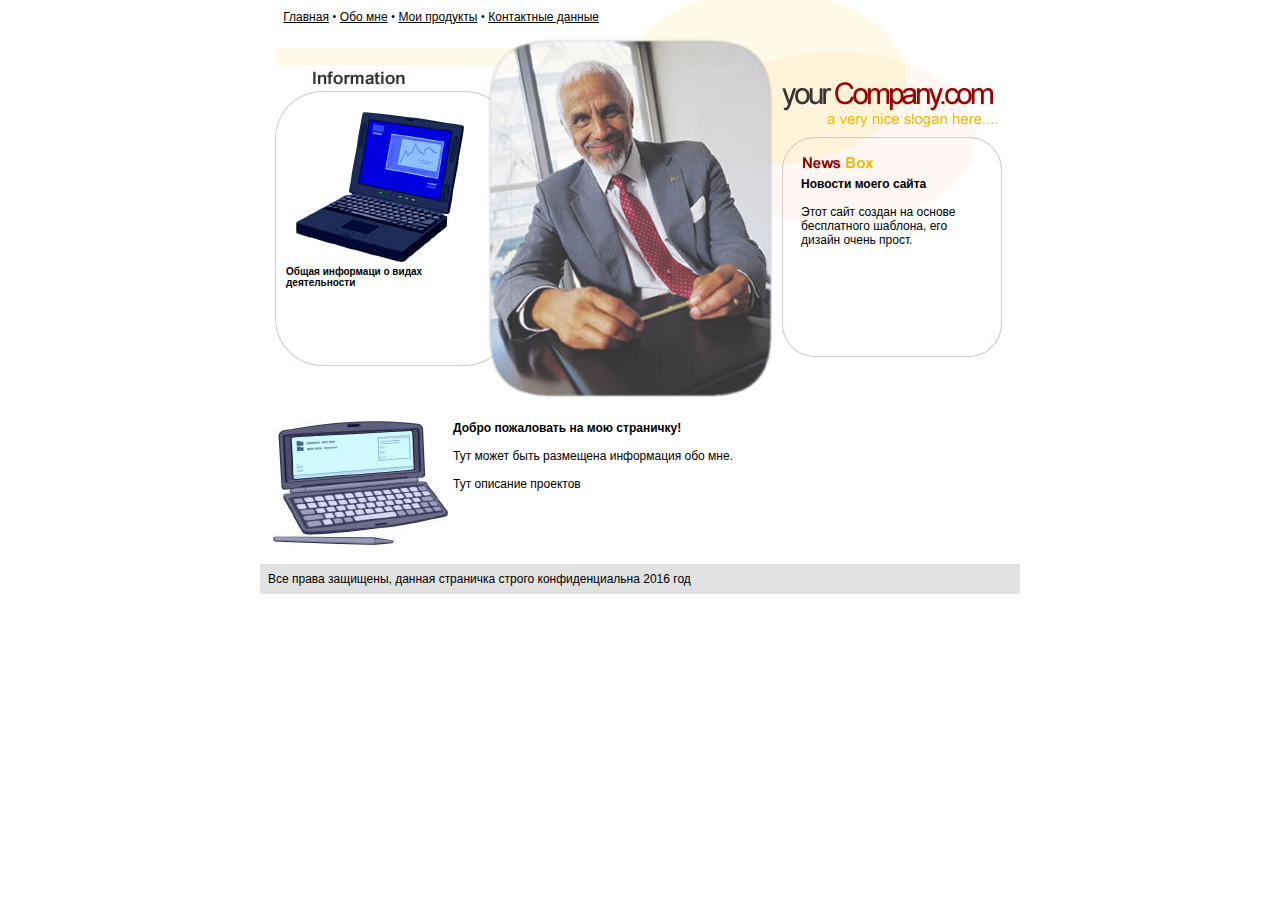
<file: index.htm>
﻿<html>
<head>
<meta http-equiv="Content-Language" content="en-us">

<title>Your title here</title>
<!--chinaz.com-->
<meta http-equiv="Content-Type" content="text/html; charset=windows-1252">
<!-- Fireworks MX Dreamweaver MX target.  Created Fri Nov 08 23:29:56 GMT+0800 (Malay Peninsula Standard Time) 2002-->
<link rel="stylesheet" type="text/css" href="style.css">
</head>
<body bgcolor="#ffffff" topmargin="0">
        <!-- Yandex.Metrika counter -->
            <script type="text/javascript">
            (function (d, w, c) {
                (w[c] = w[c] || []).push(function() {
                    try {
                        w.yaCounter41885614 = new Ya.Metrika({
                            id:41885614,
                            clickmap:true,
                            trackLinks:true,
                            accurateTrackBounce:true
                        });
                    } catch(e) { }
                });

                var n = d.getElementsByTagName("script")[0],
                    s = d.createElement("script"),
                    f = function () { n.parentNode.insertBefore(s, n); };
                s.type = "text/javascript";
                s.async = true;
                s.src = "https://mc.yandex.ru/metrika/watch.js";

                if (w.opera == "[object Opera]") {
                    d.addEventListener("DOMContentLoaded", f, false);
                } else { f(); }
            })(document, window, "yandex_metrika_callbacks");
            </script>
            <noscript><div><img src="https://mc.yandex.ru/watch/41885614" style="position:absolute; left:-9999px;" alt="" /></div></noscript>
        <!-- /Yandex.Metrika counter -->
<center>
<table border="0" cellpadding="0" cellspacing="0" width="760">
<!-- fwtable fwsrc="layout.png" fwbase="layout.jpg" fwstyle="Dreamweaver" fwdocid = "742308039" fwnested="1" -->
  <tr>
   <td><table border="0" cellpadding="0" cellspacing="0" width="760">
	  <tr>
	   <td><table border="0" cellpadding="0" cellspacing="0" width="394">
		  <tr>
		   <td><img name="layout_r1_c1" src="images/layout_r1_c1.jpg" width="394" height="4" border="0" alt=""></td>
		  </tr>
		  <tr>
		   <td><table border="0" cellpadding="0" cellspacing="0" width="394">
			  <tr>
			   <td><table border="0" cellpadding="0" cellspacing="0" width="339">
				  <tr>
				   <td><table border="0" cellpadding="0" cellspacing="0" width="339">
					  <tr>
					   <td><img name="layout_r2_c1" src="images/layout_r2_c1.jpg" width="22" height="26" border="0" alt=""></td>
					   <td width="100%">
                       <p align="right"><a href="http://">Главная</a>
                       <font face="Arial Black">•</font> <a href="http://">Обо мне</a> <font face="Arial Black">•</font>
                       <a href="http://">Мои продукты</a>
                       <font face="Arial Black">•</font> <a href="http://">
                       Контактные данные</a> </td>
					  </tr>
					</table></td>
				  </tr>
				  <tr>
				   <td><img name="layout_r3_c1" src="images/layout_r3_c1.jpg" width="339" height="6" border="0" alt=""></td>
				  </tr>
				</table></td>
			   <td><img name="layout_r2_c4" src="images/layout_r2_c4.jpg" width="55" height="32" border="0" alt=""></td>
			  </tr>
			</table></td>
		  </tr>
		</table></td>
	   <td><img name="layout_r1_c6" src="images/layout_r1_c6.jpg" width="366" height="36" border="0" alt=""></td>
	  </tr>
	</table></td>
  </tr>
  <tr>
   <td><table border="0" cellpadding="0" cellspacing="0" width="760">
	  <tr>
	   <td><table border="0" cellpadding="0" cellspacing="0" width="218">
		  <tr>
		   <td><table border="0" cellpadding="0" cellspacing="0" width="218">
			  <tr>
			   <td><img name="layout_r4_c1" src="images/layout_r4_c1.jpg" width="22" height="315" border="0" alt=""></td>
			   <td><table border="0" cellpadding="0" cellspacing="0" width="196">
				  <tr>
				   <td><img name="layout_r4_c2" src="images/layout_r4_c2.jpg" width="196" height="26" border="0" alt=""></td>
				  </tr>
				  <tr>
				   <td><img name="layout_r5_c2" src="images/layout_r5_c2.jpg" width="196" height="36" border="0" alt=""></td>
				  </tr>
				  <tr>
				   <td background="images/layout_r6_c2.jpg" height="227" valign="top">
                   <p align="center">
                   <br>
                   <img border="0" src="images/g0801741.jpg" width="168" height="150">
                   <table border="0" cellpadding="4" cellspacing="4" style="border-collapse: collapse" bordercolor="#111111" width="100%" id="AutoNumber1">
                     <tr>
                       <td width="100%">
                       <p align="left"><b><font size="1">Общая информаци о видах деятельности</font></b></td>
                     </tr>
                   </table>
                   </td>
				  </tr>
				  <tr>
				   <td><img name="layout_r11_c2" src="images/layout_r11_c2.jpg" width="196" height="26" border="0" alt=""></td>
				  </tr>
				</table></td>
			  </tr>
			</table></td>
		  </tr>
		  <tr>
		   <td><img name="layout_r13_c1" src="images/layout_r13_c1.jpg" width="218" height="50" border="0" alt=""></td>
		  </tr>
		</table></td>
	   <td><table border="0" cellpadding="0" cellspacing="0" width="297">
		  <tr>
		   <td><img name="layout_r4_c3" src="images/layout_r4_c3.jpg" width="297" height="95" border="0" alt=""></td>
		  </tr>
		  <tr>
		   <td><img name="layout_r7_c3" src="images/layout_r7_c3.jpg" width="297" height="220" border="0" alt=""></td>
		  </tr>
		  <tr>
		   <td><img name="layout_r13_c3" src="images/layout_r13_c3.jpg" width="297" height="50" border="0" alt=""></td>
		  </tr>
		</table></td>
	   <td><table border="0" cellpadding="0" cellspacing="0" width="245">
		  <tr>
		   <td><img name="layout_r4_c8" src="images/layout_r4_c8.jpg" width="245" height="95" border="0" alt=""></td>
		  </tr>
		  <tr>
		   <td><img name="layout_r7_c8" src="images/layout_r7_c8.jpg" width="245" height="46" border="0" alt=""></td>
		  </tr>
		  <tr>
		   <td><table border="0" cellpadding="0" cellspacing="0" width="245">
			  <tr>
			   <td><img name="layout_r8_c8" src="images/layout_r8_c8.jpg" width="26" height="224" border="0" alt=""></td>
			   <td><table border="0" cellpadding="0" cellspacing="0" width="185">
				  <tr>
				   <td background="images/layout_r8_c9.jpg" height="159" valign="top">
                    <b>Новости моего сайта</b>
                      <br>
                       <br>
                   Этот сайт создан на основе бесплатного шаблона, 
                   его дизайн очень прост.</td>
				  </tr>
				  <tr>
				   <td><img name="layout_r12_c9" src="images/layout_r12_c9.jpg" width="185" height="65" border="0" alt=""></td>
				  </tr>
				</table></td>
			   <td><img name="layout_r8_c10" src="images/layout_r8_c10.jpg" width="34" height="224" border="0" alt=""></td>
			  </tr>
			</table></td>
		  </tr>
		</table></td>
	  </tr>
	</table></td>
  </tr>
  <tr>
   <td>
   <table border="0" cellpadding="8" cellspacing="8" style="border-collapse: collapse" bordercolor="#111111" width="100%" id="AutoNumber2" height="4">
     <tr>
       <td width="96%" height="163"><b>
       <img border="0" src="images/g0801676.jpg" align="left" hspace="5" width="175" height="124">Добро пожаловать на мою страничку!</b>
         <br>
           <br>
          Тут может быть размещена информация обо мне.
         <br>
       <br>
       Тут описание проектов</td>
     </tr>
     <tr>
       <td width="96%" height="-7" bgcolor="#E2E2E2">Все права защищены, данная страничка строго конфиденциальна 2016 год</td>
     </tr>
   </table>
   </td>
  </tr>
</table>
</center>
</body>
</html>
</file>
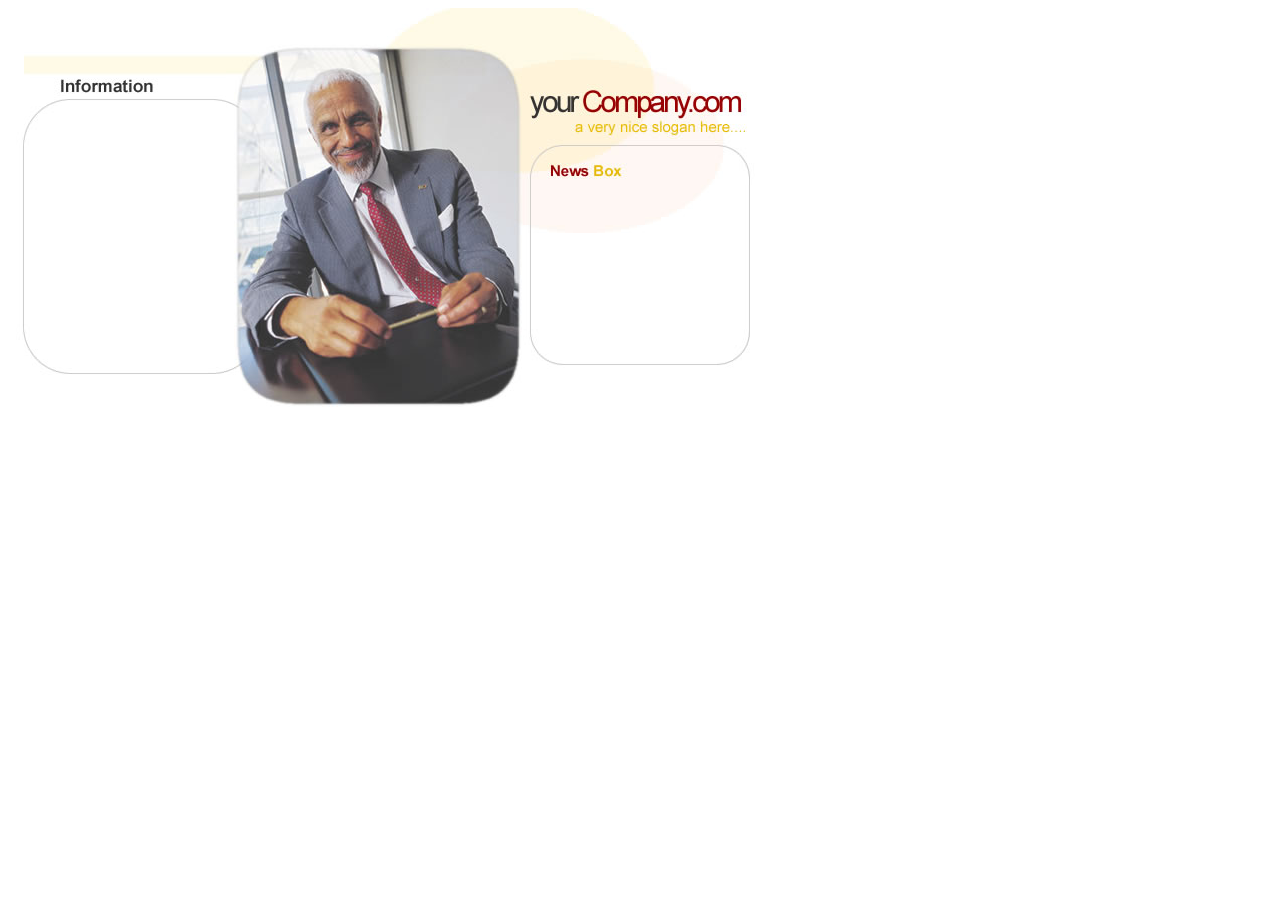
<file: layout.htm>
<html>
<head>
<title>layout.jpg</title>
<meta http-equiv="Content-Type" content="text/html;">
<!-- Fireworks MX Dreamweaver MX target.  Created Fri Nov 08 23:29:56 GMT+0800 (Malay Peninsula Standard Time) 2002-->
</head>
<body bgcolor="#ffffff">
<table border="0" cellpadding="0" cellspacing="0" width="760">
<!-- fwtable fwsrc="layout.png" fwbase="layout.jpg" fwstyle="Dreamweaver" fwdocid = "742308039" fwnested="1" -->
  <tr>
   <td><table border="0" cellpadding="0" cellspacing="0" width="760">
	  <tr>
	   <td><table border="0" cellpadding="0" cellspacing="0" width="394">
		  <tr>
		   <td><img name="layout_r1_c1" src="images/layout_r1_c1.jpg" width="394" height="4" border="0" alt=""></td>
		  </tr>
		  <tr>
		   <td><table border="0" cellpadding="0" cellspacing="0" width="394">
			  <tr>
			   <td><table border="0" cellpadding="0" cellspacing="0" width="339">
				  <tr>
				   <td><table border="0" cellpadding="0" cellspacing="0" width="339">
					  <tr>
					   <td><img name="layout_r2_c1" src="images/layout_r2_c1.jpg" width="22" height="26" border="0" alt=""></td>
					   <td><img name="layout_r2_c2" src="images/layout_r2_c2.jpg" width="317" height="26" border="0" alt=""></td>
					  </tr>
					</table></td>
				  </tr>
				  <tr>
				   <td><img name="layout_r3_c1" src="images/layout_r3_c1.jpg" width="339" height="6" border="0" alt=""></td>
				  </tr>
				</table></td>
			   <td><img name="layout_r2_c4" src="images/layout_r2_c4.jpg" width="55" height="32" border="0" alt=""></td>
			  </tr>
			</table></td>
		  </tr>
		</table></td>
	   <td><img name="layout_r1_c6" src="images/layout_r1_c6.jpg" width="366" height="36" border="0" alt=""></td>
	  </tr>
	</table></td>
  </tr>
  <tr>
   <td><table border="0" cellpadding="0" cellspacing="0" width="760">
	  <tr>
	   <td><table border="0" cellpadding="0" cellspacing="0" width="218">
		  <tr>
		   <td><table border="0" cellpadding="0" cellspacing="0" width="218">
			  <tr>
			   <td><img name="layout_r4_c1" src="images/layout_r4_c1.jpg" width="22" height="315" border="0" alt=""></td>
			   <td><table border="0" cellpadding="0" cellspacing="0" width="196">
				  <tr>
				   <td><img name="layout_r4_c2" src="images/layout_r4_c2.jpg" width="196" height="26" border="0" alt=""></td>
				  </tr>
				  <tr>
				   <td><img name="layout_r5_c2" src="images/layout_r5_c2.jpg" width="196" height="36" border="0" alt=""></td>
				  </tr>
				  <tr>
				   <td><img name="layout_r6_c2" src="images/layout_r6_c2.jpg" width="196" height="227" border="0" alt=""></td>
				  </tr>
				  <tr>
				   <td><img name="layout_r11_c2" src="images/layout_r11_c2.jpg" width="196" height="26" border="0" alt=""></td>
				  </tr>
				</table></td>
			  </tr>
			</table></td>
		  </tr>
		  <tr>
		   <td><img name="layout_r13_c1" src="images/layout_r13_c1.jpg" width="218" height="50" border="0" alt=""></td>
		  </tr>
		</table></td>
	   <td><table border="0" cellpadding="0" cellspacing="0" width="297">
		  <tr>
		   <td><img name="layout_r4_c3" src="images/layout_r4_c3.jpg" width="297" height="95" border="0" alt=""></td>
		  </tr>
		  <tr>
		   <td><img name="layout_r7_c3" src="images/layout_r7_c3.jpg" width="297" height="220" border="0" alt=""></td>
		  </tr>
		  <tr>
		   <td><img name="layout_r13_c3" src="images/layout_r13_c3.jpg" width="297" height="50" border="0" alt=""></td>
		  </tr>
		</table></td>
	   <td><table border="0" cellpadding="0" cellspacing="0" width="245">
		  <tr>
		   <td><img name="layout_r4_c8" src="images/layout_r4_c8.jpg" width="245" height="95" border="0" alt=""></td>
		  </tr>
		  <tr>
		   <td><img name="layout_r7_c8" src="images/layout_r7_c8.jpg" width="245" height="46" border="0" alt=""></td>
		  </tr>
		  <tr>
		   <td><table border="0" cellpadding="0" cellspacing="0" width="245">
			  <tr>
			   <td><img name="layout_r8_c8" src="images/layout_r8_c8.jpg" width="26" height="224" border="0" alt=""></td>
			   <td><table border="0" cellpadding="0" cellspacing="0" width="185">
				  <tr>
				   <td><img name="layout_r8_c9" src="images/layout_r8_c9.jpg" width="185" height="159" border="0" alt=""></td>
				  </tr>
				  <tr>
				   <td><img name="layout_r12_c9" src="images/layout_r12_c9.jpg" width="185" height="65" border="0" alt=""></td>
				  </tr>
				</table></td>
			   <td><img name="layout_r8_c10" src="images/layout_r8_c10.jpg" width="34" height="224" border="0" alt=""></td>
			  </tr>
			</table></td>
		  </tr>
		</table></td>
	  </tr>
	</table></td>
  </tr>
  <tr>
   <td><img name="layout_r14_c1" src="images/layout_r14_c1.jpg" width="760" height="99" border="0" alt=""></td>
  </tr>
</table>
</body>
</html>
</file>
<file: style.css>
a:active     {  font-family: Arial; font-size: 12px; color: #000000}
a:link       {  font-family: Arial; font-size: 12px; color: #000000}
a:visited    {  font-family: Arial; font-size: 12px; color: #000000}
body         {  font-family: Arial; font-size: 12px}
li           {  font-family: Arial; font-size: 12px}
ol           {  font-family: Arial; font-size: 12px}
table        {  font-family: Arial; font-size: 12px}
td           {  font-family: Arial; font-size: 12px}
</file>
